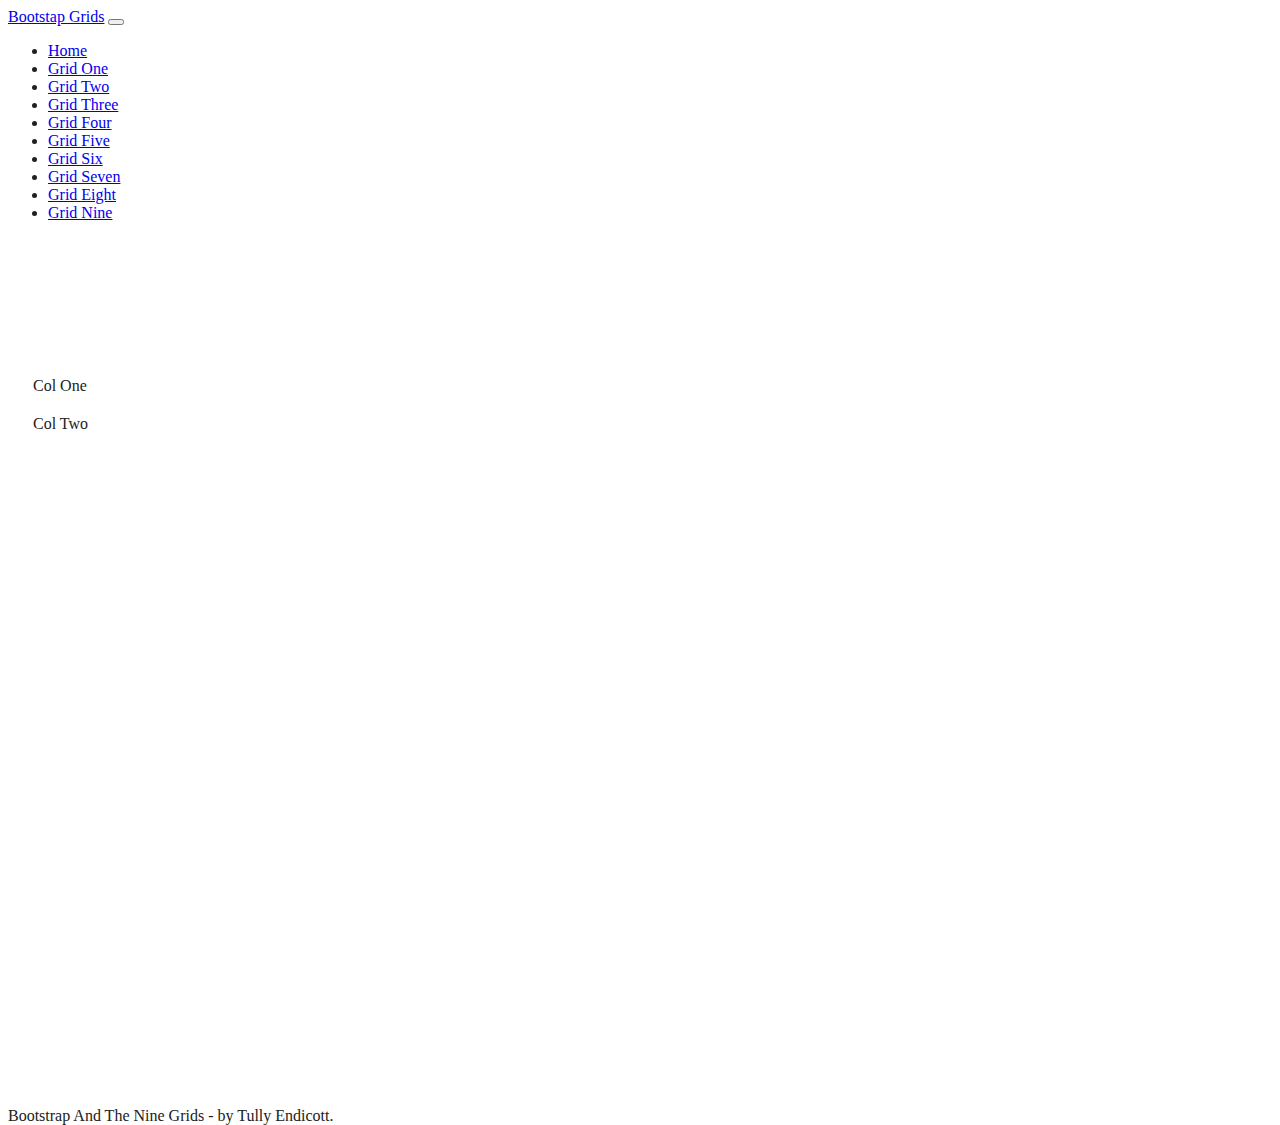
<file: grid01.html>
<!doctype html>
<html lang="en" class="h-100">

<head>
    <title>Grid01</title>
    <!-- Required meta tags -->
    <meta charset="utf-8">
    <meta name="viewport" content="width=device-width, initial-scale=1, shrink-to-fit=no">

    <!-- Bootstrap CSS -->
    <link href="https://cdn.jsdelivr.net/npm/bootstrap@5.0.2/dist/css/bootstrap.min.css" rel="stylesheet"
        integrity="sha384-EVSTQN3/azprG1Anm3QDgpJLIm9Nao0Yz1ztcQTwFspd3yD65VohhpuuCOmLASjC" crossorigin="anonymous">
    <link rel="stylesheet" href="css/site.css">
</head>

<body class="d-flex flex-column h-100">
    
<nav class="navbar navbar-expand-md navbar-dark fixed-top bg-dark">
    <div class="container-fluid">
        <a class="navbar-brand" href="#">Bootstap Grids</a>
        <button class="navbar-toggler" type="button" data-bs-toggle="collapse" data-bs-target="#navbarCollapse"
            aria-controls="navbarCollapse" aria-expanded="false" aria-label="Toggle navigation">
            <span class="navbar-toggler-icon"></span>
        </button>
        <div class="collapse navbar-collapse" id="navbarCollapse">
            <ul class="navbar-nav me-auto mb-2 mb-md-0">
                <li class="nav-item">
                    <a class="nav-link" aria-current="page" href="index.html">Home</a>
                </li>
                <li class="nav-item">
                    <a class="nav-link active" href="grid01.html">Grid One</a>
                </li>
                <li class="nav-item">
                    <a class="nav-link" href="grid02.html">Grid Two</a>
                </li>
                <li class="nav-item">
                    <a class="nav-link" href="grid03.html">Grid Three</a>
                </li>
                <li class="nav-item">
                    <a class="nav-link" href="grid04.html">Grid Four</a>
                </li>
                <li class="nav-item">
                    <a class="nav-link" href="grid05.html">Grid Five</a>
                </li>
                <li class="nav-item">
                    <a class="nav-link" href="grid06.html">Grid Six</a>
                </li>
                <li class="nav-item">
                    <a class="nav-link" href="grid07.html">Grid Seven</a>
                </li>
                <li class="nav-item">
                    <a class="nav-link" href="grid08.html">Grid Eight</a>
                </li>
                <li class="nav-item">
                    <a class="nav-link" href="grid09.html">Grid Nine</a>
                </li>
            </ul>
            </ul>
        </div>
    </div>
</nav>

    <main class="flex-shrink-0">
        <div class="container mt-1 minHeight h-100">
            <div class="row">

                <div class="col-1"></div>
                <div class="col-10">
                    <div class="container mt-1 minHeight h-100">
                        <div class="row row-cols-1 row-cols-md-2 h-100">
                            <div class="col-6">
                                <section class="bg-dark text-light h-100 p-3">Col One</section>
                            </div>
                            <div class="col-6">
                                <section class="bg-secondary text-light h-100 p-3">Col Two</section>
                            </div>
                        </div>
                   </div>

                </div>
                <div class="col-1"></div>

            </div>

        </div>



    </main>

    <footer class="footer mt-auto py-3 bg-dark sticky-footer">
        <div class="container-fluid text-center">
            <span class="text-white">Bootstrap And The Nine Grids - by Tully Endicott.</span>
        </div>
    </footer>
    
    <!-- Bootstrap JS -->
    <script src="https://cdn.jsdelivr.net/npm/@popperjs/core@2.9.2/dist/umd/popper.min.js"
        integrity="sha384-IQsoLXl5PILFhosVNubq5LC7Qb9DXgDA9i+tQ8Zj3iwWAwPtgFTxbJ8NT4GN1R8p" crossorigin="anonymous">
    </script>
    <script src="https://cdn.jsdelivr.net/npm/bootstrap@5.0.2/dist/js/bootstrap.min.js"
        integrity="sha384-cVKIPhGWiC2Al4u+LWgxfKTRIcfu0JTxR+EQDz/bgldoEyl4H0zUF0QKbrJ0EcQF" crossorigin="anonymous">
    </script>
</body>

</html>
</file>
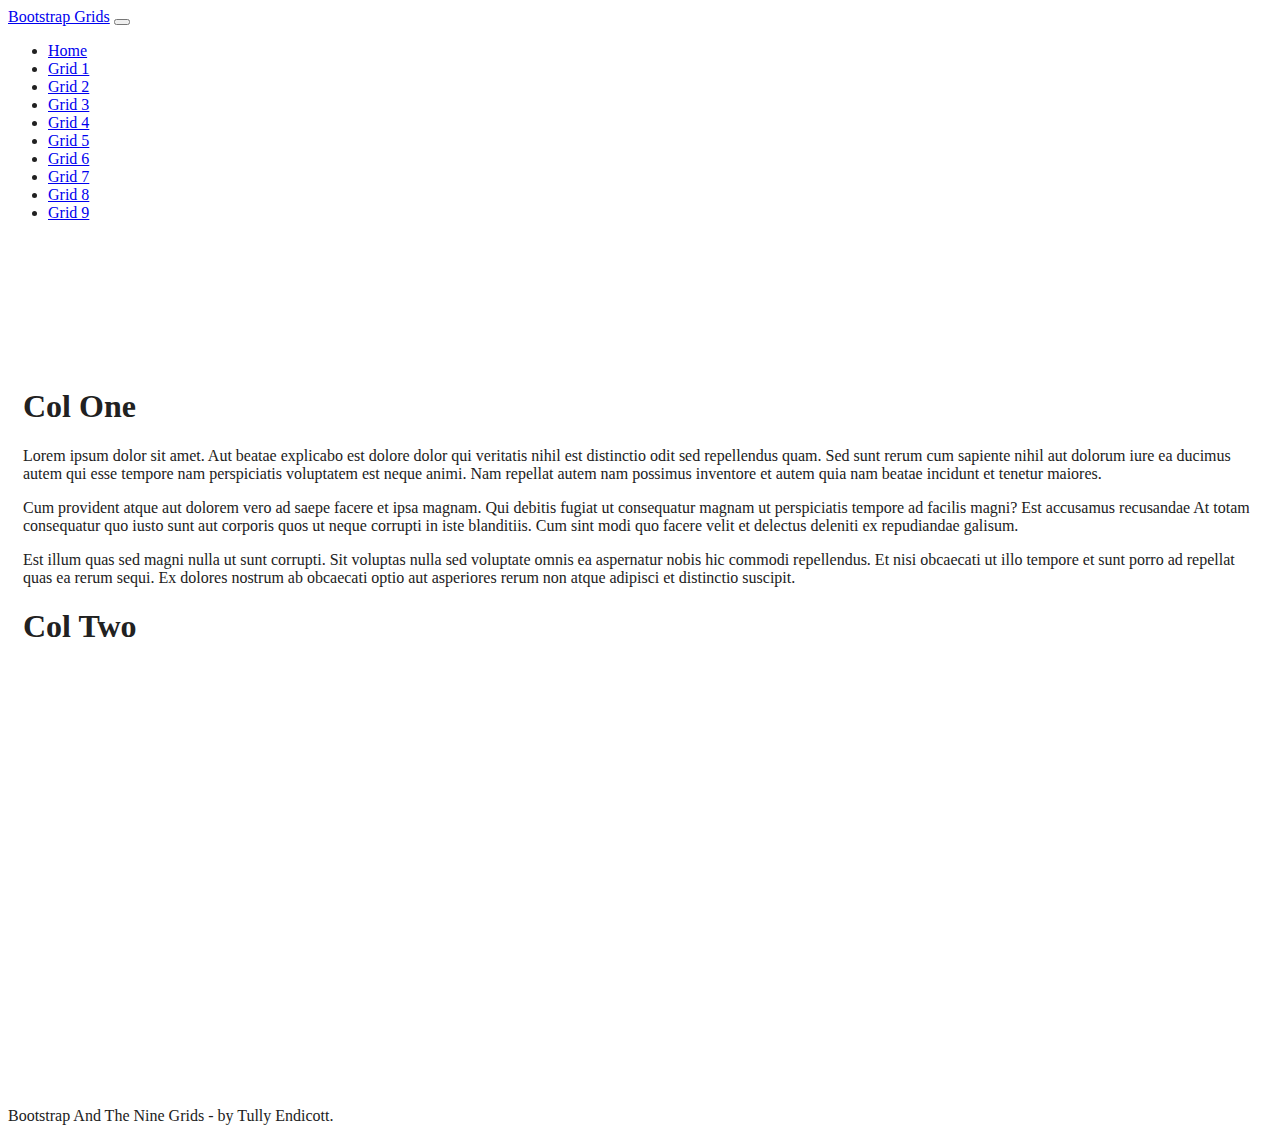
<file: grid1.html>
<!doctype html>
<html lang="en" class="h-100">

<head>
    <title>Bootstrap And The Nine Grids - Grid 1</title>
    <!-- Required meta tags -->
    <meta charset="utf-8">
    <meta name="viewport" content="width=device-width, initial-scale=1, shrink-to-fit=no">

    <!-- Bootstrap CSS -->
    <link href="https://cdn.jsdelivr.net/npm/bootstrap@5.1.1/dist/css/bootstrap.min.css" rel="stylesheet"
        integrity="sha384-F3w7mX95PdgyTmZZMECAngseQB83DfGTowi0iMjiWaeVhAn4FJkqJByhZMI3AhiU" crossorigin="anonymous">

   <!-- Convert this to an external style sheet -->
<link rel="stylesheet" href="css/site.css">
</head>

<body class="d-flex flex-column h-100">

    <nav class="navbar navbar-expand-md navbar-dark fixed-top bg-dark">
        <div class="container-fluid">
            <a class="navbar-brand" href="#">Bootstrap Grids</a>
            <button class="navbar-toggler" type="button" data-bs-toggle="collapse" data-bs-target="#navbarCollapse"
                aria-controls="navbarCollapse" aria-expanded="false" aria-label="Toggle navigation">
                <span class="navbar-toggler-icon"></span>
            </button>
            <div class="collapse navbar-collapse" id="navbarCollapse">
                <ul class="navbar-nav me-auto mb-2 mb-md-0">
                    <li class="nav-item">
                        <a class="nav-link" href="index.html">Home</a>
                    </li>
                    <li class="nav-item">
                        <a class="nav-link active" aria-current="page" href="grid1.html">Grid 1</a>
                    </li>
                    <li class="nav-item">
                        <a class="nav-link" href="grid2.html">Grid 2</a>
                    </li>
                    <li class="nav-item">
                        <a class="nav-link" href="grid3.html">Grid 3</a>
                    </li>
                    <li class="nav-item">
                        <a class="nav-link" href="grid4.html">Grid 4</a>
                    </li>
                    <li class="nav-item">
                        <a class="nav-link" href="grid5.html">Grid 5</a>
                    </li>
                    <li class="nav-item">
                        <a class="nav-link" href="grid6.html">Grid 6</a>
                    </li>
                    <li class="nav-item">
                        <a class="nav-link" href="grid7.html">Grid 7</a>
                    </li>
                    <li class="nav-item">
                        <a class="nav-link" href="grid8.html">Grid 8</a>
                    </li>
                    <li class="nav-item">
                        <a class="nav-link" href="grid9.html">Grid 9</a>
                    </li>
                </ul>
            </div>
        </div>
    </nav>

    <main class="flex-shrink-0">
       <div class="container mt-1 minHeight h-100"><!--gminHeight set minimum height of col-->
           <div class="row row-cols-1 row-cols-md-2 gy-2 h-100"><!--g-1 gutter-->
                <div class="col">
                    <div class="bg-dark text-light h-100 p-3"><!--padding all around 3-->
                            <h1>Col One</h1>
                            <p>Lorem ipsum dolor sit amet. Aut beatae explicabo est dolore dolor qui veritatis nihil est distinctio odit sed repellendus quam. Sed sunt rerum cum sapiente nihil aut dolorum iure ea ducimus autem qui esse tempore nam perspiciatis voluptatem est neque animi. Nam repellat autem nam possimus inventore et autem quia nam beatae incidunt et tenetur maiores. </p><p>Cum provident atque aut dolorem vero ad saepe facere et ipsa magnam. Qui debitis fugiat ut consequatur magnam ut perspiciatis tempore ad facilis magni? Est accusamus recusandae At totam consequatur quo iusto sunt aut corporis quos ut neque corrupti in iste blanditiis. Cum sint modi quo facere velit et delectus deleniti ex repudiandae galisum. </p><p>Est illum quas sed magni nulla ut sunt corrupti. Sit voluptas nulla sed voluptate omnis ea aspernatur nobis hic commodi repellendus. Et nisi obcaecati ut illo tempore et sunt porro ad repellat quas ea rerum sequi. Ex dolores nostrum ab obcaecati optio aut asperiores rerum non atque adipisci et distinctio suscipit. </p>

                    </div>
                </div>
                <div class="col">
                    <div class="bg-secondary text-light h-100 p-3">
                            <h1>Col Two</h1>
                    </div>
                </div>
            </div>

           </div>

       </div>
    </main>
    <footer class="footer mt-auto py-3 bg-dark">
        <div class="container-fluid text-center">
            <span class="text-white">Bootstrap And The Nine Grids - by Tully Endicott.</span>
        </div>
    </footer>
    <!-- Bootstrap JS -->
    <script src="https://cdn.jsdelivr.net/npm/bootstrap@5.1.1/dist/js/bootstrap.bundle.min.js"
        integrity="sha384-/bQdsTh/da6pkI1MST/rWKFNjaCP5gBSY4sEBT38Q/9RBh9AH40zEOg7Hlq2THRZ" crossorigin="anonymous">
    </script>
</body>

</html>
</file>
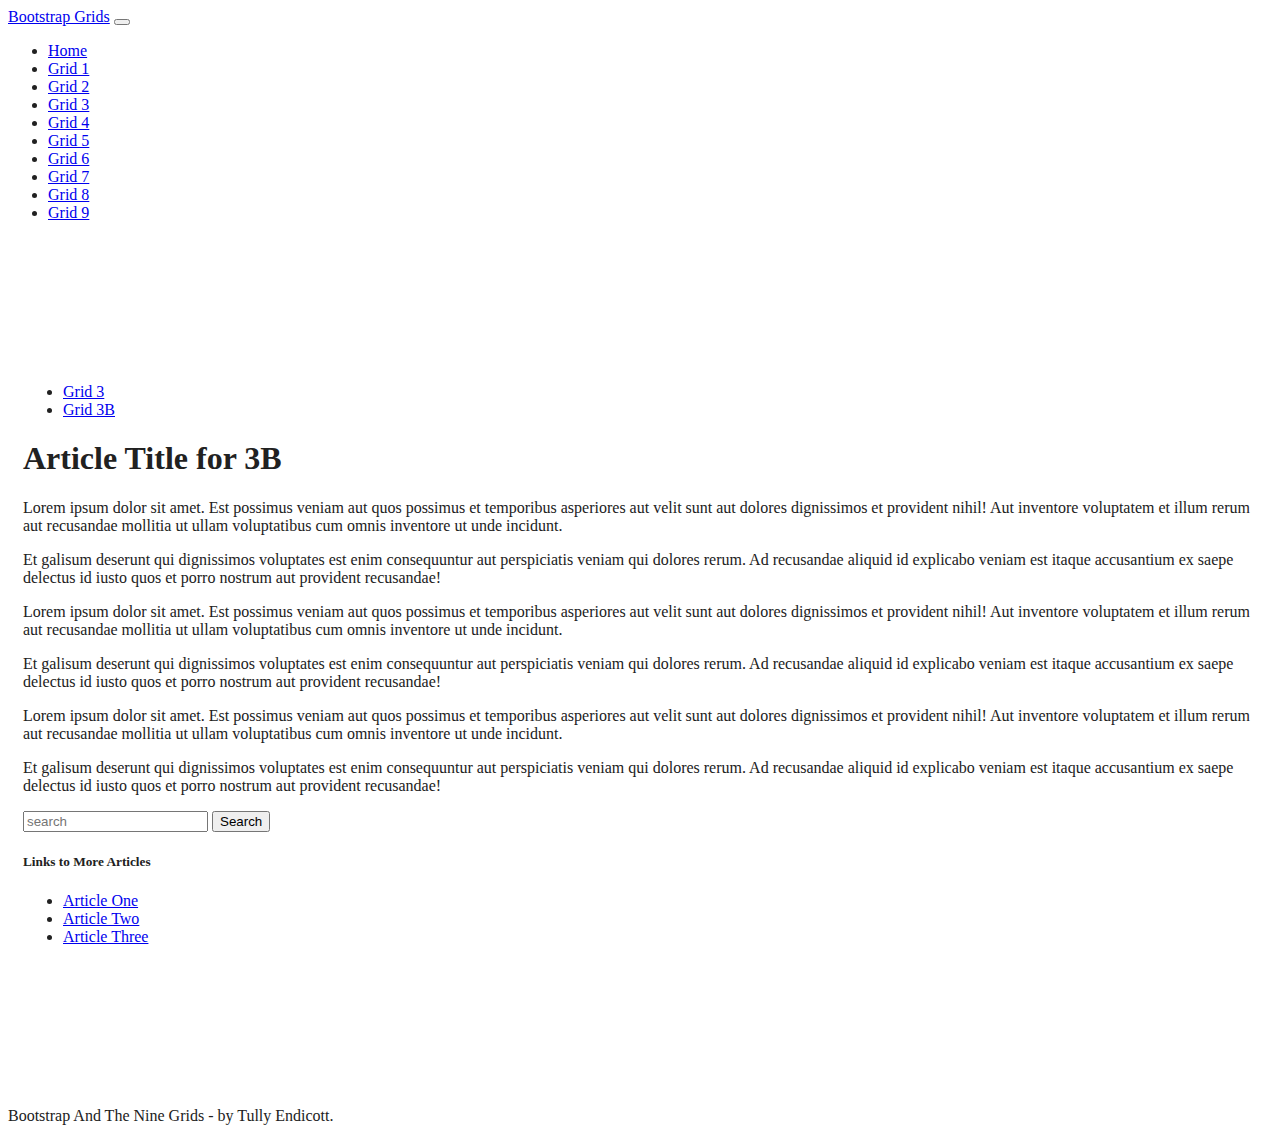
<file: grid3b.html>
<!doctype html>
<html lang="en" class="h-100">

<head>
    <title>Bootstrap And The Nine Grids - Grid 3</title>
    <!-- Required meta tags -->
    <meta charset="utf-8">
    <meta name="viewport" content="width=device-width, initial-scale=1, shrink-to-fit=no">

    <!-- Bootstrap CSS -->
    <link href="https://cdn.jsdelivr.net/npm/bootstrap@5.1.1/dist/css/bootstrap.min.css" rel="stylesheet"
        integrity="sha384-F3w7mX95PdgyTmZZMECAngseQB83DfGTowi0iMjiWaeVhAn4FJkqJByhZMI3AhiU" crossorigin="anonymous">

   <!-- Convert this to an external style sheet -->
<link rel="stylesheet" href="css/site.css">
</head>

<body class="d-flex flex-column h-100">

<nav class="navbar navbar-expand-md navbar-dark fixed-top bg-dark">
    <div class="container-fluid">
        <a class="navbar-brand" href="#">Bootstrap Grids</a>
        <button class="navbar-toggler" type="button" data-bs-toggle="collapse" data-bs-target="#navbarCollapse"
            aria-controls="navbarCollapse" aria-expanded="false" aria-label="Toggle navigation">
            <span class="navbar-toggler-icon"></span>
        </button>
        <div class="collapse navbar-collapse" id="navbarCollapse">
            <ul class="navbar-nav me-auto mb-2 mb-md-0">
                <li class="nav-item">
                    <a class="nav-link" href="index.html">Home</a>
                </li>
                <li class="nav-item">
                    <a class="nav-link" href="grid1.html">Grid 1</a>
                </li>
                <li class="nav-item">
                    <a class="nav-link" href="grid2.html">Grid 2</a>
                </li>
                <li class="nav-item">
                    <a class="nav-link active" aria-current="page" href="grid3.html">Grid 3</a>
                </li>
                <li class="nav-item">
                    <a class="nav-link" href="grid4.html">Grid 4</a>
                </li>
                <li class="nav-item">
                    <a class="nav-link" href="grid5.html">Grid 5</a>
                </li>
                <li class="nav-item">
                    <a class="nav-link" href="grid6.html">Grid 6</a>
                </li>
                <li class="nav-item">
                    <a class="nav-link" href="grid7.html">Grid 7</a>
                </li>
                <li class="nav-item">
                    <a class="nav-link" href="grid8.html">Grid 8</a>
                </li>
                <li class="nav-item">
                    <a class="nav-link" href="grid9.html">Grid 9</a>
                </li>
            </ul>
        </div>
    </div>
</nav>

    <main class="flex-shrink-0">
       <div class="container h-100 minHeight">
        <ul class="nav nav-pills mb-1">
            <li class="nav-item">
                <a href="grid3.html" class="nav-link">Grid 3</a>
            </li>
            <li class="nav-item">
                <a href="grid3b.html" class="nav-link active" aria-current="page">Grid 3B</a>
            </li>
       </ul>
           <div class="row">
               <!--left col-->
               <div class="col-7">
                   <div class="bg-secondary text-light h-100 p-2" >
                       <h1>Article Title for 3B</h1>
                        <p>Lorem ipsum dolor sit amet. Est possimus veniam aut quos possimus et temporibus asperiores aut velit sunt aut dolores dignissimos et provident nihil! Aut inventore voluptatem et illum rerum aut recusandae mollitia ut ullam voluptatibus cum omnis inventore ut unde incidunt. </p><p>Et galisum deserunt qui dignissimos voluptates est enim consequuntur aut perspiciatis veniam qui dolores rerum. Ad recusandae aliquid id explicabo veniam est itaque accusantium ex saepe delectus id iusto quos et porro nostrum aut provident recusandae! </p>
                        <p>Lorem ipsum dolor sit amet. Est possimus veniam aut quos possimus et temporibus asperiores aut velit sunt aut dolores dignissimos et provident nihil! Aut inventore voluptatem et illum rerum aut recusandae mollitia ut ullam voluptatibus cum omnis inventore ut unde incidunt. </p><p>Et galisum deserunt qui dignissimos voluptates est enim consequuntur aut perspiciatis veniam qui dolores rerum. Ad recusandae aliquid id explicabo veniam est itaque accusantium ex saepe delectus id iusto quos et porro nostrum aut provident recusandae! </p>
                        <p>Lorem ipsum dolor sit amet. Est possimus veniam aut quos possimus et temporibus asperiores aut velit sunt aut dolores dignissimos et provident nihil! Aut inventore voluptatem et illum rerum aut recusandae mollitia ut ullam voluptatibus cum omnis inventore ut unde incidunt. </p><p>Et galisum deserunt qui dignissimos voluptates est enim consequuntur aut perspiciatis veniam qui dolores rerum. Ad recusandae aliquid id explicabo veniam est itaque accusantium ex saepe delectus id iusto quos et porro nostrum aut provident recusandae! </p>
                   </div>

               </div>
                <!--right col-->
               <div class="col-5">
                   <!--right top col-->
                   <div class="bg-secondary text-light p-2 overflow-auto">
                        <form action="" class="d-flex">
                            <input type="search" class="form-control me-2" placeholder="search" aria-label="search">
                            <button class="btn btn-outline-light" type="submit">Search</button>
                        </form>

                   </div>
                   <!--right bottom column-->
                   <div class="bg-dark text-light mt-2 p-2">
                        <h5>Links to More Articles</h5>
                        <ul class="nav flex-column">
                            <li class="nav nav-item">
                                <a href="#" class="nav-link">Article One</a>
                            </li>
                            <li class="nav nav-item">
                                <a href="#" class="nav-link">Article Two</a>
                            </li>
                            <li class="nav nav-item">
                                <a href="#" class="nav-link">Article Three</a>
                            </li>
                        </ul>

                   </div>

               </div>
           </div>

       </div>
    </main>
    <footer class="footer mt-auto py-3 bg-dark sticky-footer">
        <div class="container-fluid text-center text-white">
            <span class="text-muted">Bootstrap And The Nine Grids - by Tully Endicott.</span>
        </div>
    </footer>
    <!-- Bootstrap JS -->
    <script src="https://cdn.jsdelivr.net/npm/bootstrap@5.1.1/dist/js/bootstrap.bundle.min.js"
        integrity="sha384-/bQdsTh/da6pkI1MST/rWKFNjaCP5gBSY4sEBT38Q/9RBh9AH40zEOg7Hlq2THRZ" crossorigin="anonymous">
    </script>
</body>

</html>
</file>
<file: css/site.css>
html,
body {
    position: relative;
    color: #212121;
    height: 100%;
    min-height: 100%;
}

body>main {
    /* margin to account for nav bar */
    margin-top: 85px;
    margin-bottom: 20px;
   /* min-height: 450px;*/
 
}

main>.container {
    padding: 60px 15px 0;
    
}

.contain07{
    padding: 0px 0px 0px 0px;
}

textarea {
    width: auto;

}

.textinput {
    float: left;
    width: 100%;
    min-height: 75px;
    outline: none;
    resize: none;
    border: 1px solid #212529;
}

.homeBG {
    width: 100%;
    background: url(/BootstrapAndThe9Grids/img/GridBG.png);
    background-repeat: no-repeat;
    background-position: center;
    background-size: cover; /*strtch on whole page */
    background-attachment: fixed;
}

.homeText {
    font-family: modesto-open-shadow, sans-serif;
    font-weight: 400;
    font-style: normal;
    color:rgb(195,255,0);
}
.heroText {
    font-family: modesto-open-shadow, sans-serif;
    font-weight: 400;
    font-style: normal;
    color: rgb(243, 245, 236);
}
.heroTextDk {
    font-family: modesto-open-shadow, sans-serif;
    font-weight: 400;
    font-style: normal;
    color: rgb(40, 51, 1);
}

.whiteText {
    font-family: modesto-open-shadow, sans-serif;
    font-weight: 400;
    font-style: normal;
    color: white;
}

.whiteHeroText {
    font-family: modesto-open-shadow, sans-serif;
    font-weight: 500;
    font-style:normal;
    color: white;
}


.bgimage {

    width: 100%;
    background: linear-gradient(rgba(0, 0, 0, 0.5), rgba(0, 0, 9, 0.5)), url(/img/GridBG.png);
    background-repeat: no-repeat;
    background-position: center;
    background-size: cover;
    background-attachment: fixed;

}
.bgimagelt {

    width: 100%;
    background: linear-gradient(rgba(170, 165, 165, 0.5), rgba(88, 52, 52, 0.5)), url(/img/GridBG.png);
    background-repeat: no-repeat;
    background-position: center;
    background-size: cover;
    background-attachment: fixed;

}

.content {
    width: 100%;
    min-height: 300px;
    background: #212529;
}
.contentAuto {
    width: 100%;
    min-height: auto;
    background: #b4bac0;
}

.content120 {
    width: 100%;
    min-height: 120px;
    background: #6C757D;
}
.content120Blk {
    width: 100%;
    min-height: 120px;
    background: #212529;
}

.content.bg-alt01 {
    background: #2274c5;
}
.content.bg-alt02 {
    background: #1c1f22;
}
.content.bg-altBlk {
    background: #212529;
}
.content.bg-altDkGrey {
    background: #6C757D;
}

.bg-altBlk {
    background: #212529;
}
.bg-altDkGrey {
    background: #6C757D;
}

textarea {
    color: #fff;
    overflow: hidden;
      }

.minHeight {
    min-height: 80vh;
}

.minHeight20 {
    min-height: 20vh;
}

.row-eq-height {
    display: -webkit-box;
    display: -webkit-flex;
    display: -ms-flexbox;
    display:  flex;
}

article {
    padding: 10px;
}

section {
    
    padding: 10px;
}

aside {
    
    padding: 10px;
}

.sticky-nav {
    position: fixed;
    left: 0;
    bottom: 0;
    width: 100%;
}

@media (max-width: 991px) {
    .content-bottom {
        margin-bottom: 15px;
    }
    .content-bottom.bg-alt {
        margin-bottom: -15px;
    }
}
</file>
